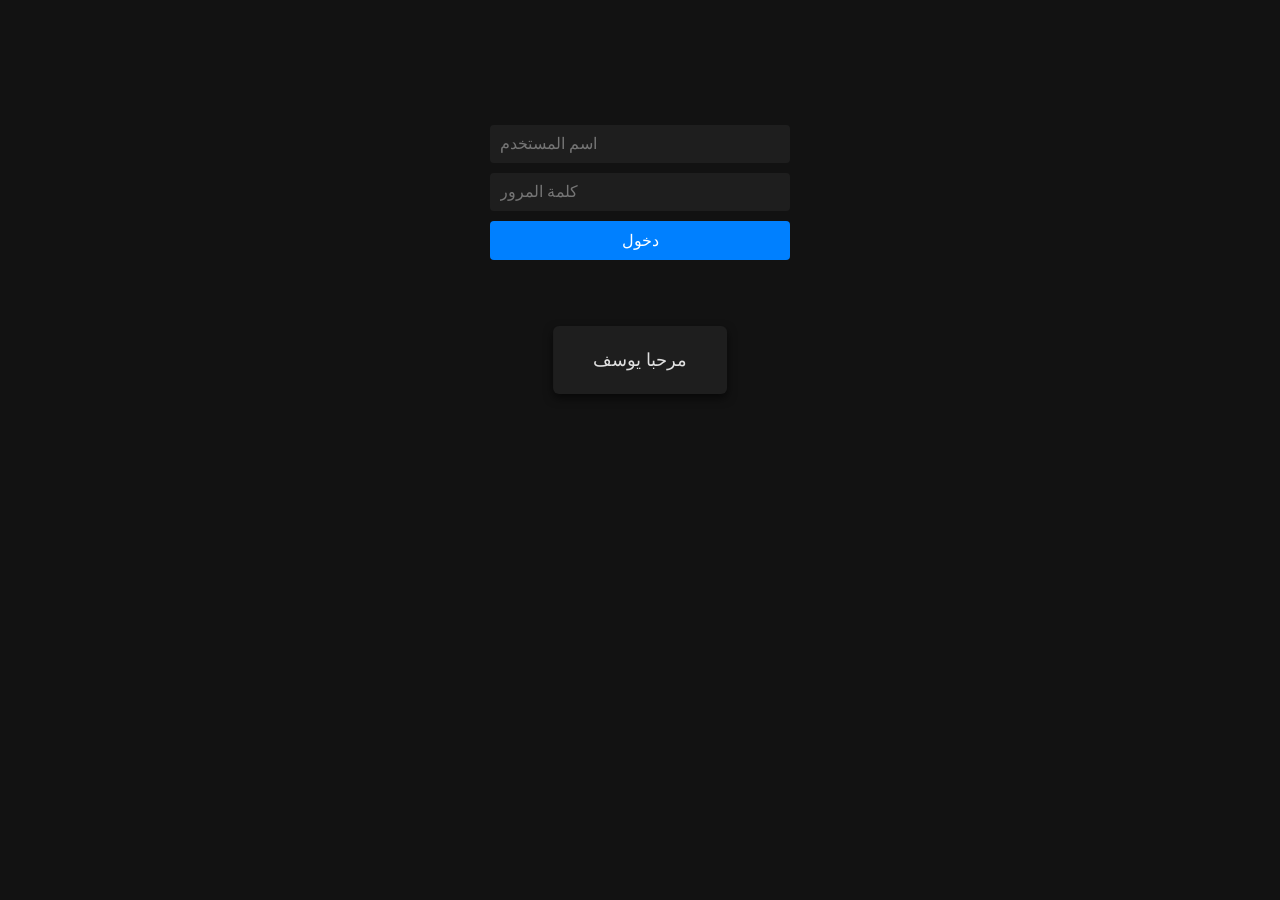
<file: accounts/index.html>
<!DOCTYPE html>
<html lang="ar">
<head>
    <meta charset="UTF-8">
    <title>حسابات يوسف</title>
    <link rel="stylesheet" href="../css/style.css">
</head>
<body>
    <header>
        <h1>حسابات يوسف</h1>
    </header>
    <nav>
        <a href="../index.html">الرئيسية</a>
    </nav>
    <main>
        <h2>أضف حساب جديد</h2>
        <form id="accForm">
            <input type="text" id="type" placeholder="نوع اللعبة" required>
            <input type="text" id="name" placeholder="اسم الحساب" required>
            <input type="email" id="email" placeholder="الإيميل" required>
            <input type="text" id="password" placeholder="كلمة السر" required>
            <button type="submit">إضافة</button>
        </form>
        <table>
            <thead>
                <tr><th>نوع اللعبة</th><th>اسم الحساب</th><th>الإيميل</th><th>كلمة السر</th><th>إجراءات</th></tr>
            </thead>
            <tbody id="accBody"></tbody>
        </table>
    </main>
    <footer>
        &copy; 2024 Yousif
    </footer>
    <script src="../js/auth.js"></script>
    <script>
        const form = document.getElementById('accForm');
        const tbody = document.getElementById('accBody');
        const accounts = JSON.parse(localStorage.getItem('accounts')) || [];

        let editIndex = -1;

        function render() {
            tbody.innerHTML = '';
            accounts.forEach((acc, i) => {
                const tr = document.createElement('tr');
                tr.innerHTML = `<td>${acc.type}</td><td>${acc.name}</td><td>${acc.email}</td><td>${acc.password}</td>`;
                const actions = document.createElement('td');
                actions.className = 'actions';
                const editBtn = document.createElement('button');
                editBtn.textContent = 'تعديل';
                editBtn.onclick = () => {
                    document.getElementById('type').value = acc.type;
                    document.getElementById('name').value = acc.name;
                    document.getElementById('email').value = acc.email;
                    document.getElementById('password').value = acc.password;
                    editIndex = i;
                    form.querySelector('button').textContent = 'حفظ';
                };
                const delBtn = document.createElement('button');
                delBtn.textContent = 'حذف';
                delBtn.onclick = () => {
                    accounts.splice(i,1);
                    localStorage.setItem('accounts', JSON.stringify(accounts));
                    render();
                };
                actions.appendChild(editBtn);
                actions.appendChild(delBtn);
                tr.appendChild(actions);
                tbody.appendChild(tr);
            });
        }

        form.addEventListener('submit', e => {
            e.preventDefault();
            const acc = {
                type: document.getElementById('type').value,
                name: document.getElementById('name').value,
                email: document.getElementById('email').value,
                password: document.getElementById('password').value,
                date: new Date().toISOString()
            };
            if(editIndex === -1){
                accounts.push(acc);
            } else {
                accounts[editIndex] = acc;
                editIndex = -1;
                form.querySelector('button').textContent = 'إضافة';
            }
            localStorage.setItem('accounts', JSON.stringify(accounts));
            render();
            form.reset();
        });

        render();
    </script>
</body>
</html>
</file>
<file: css/style.css>
:root {
    --bg-color: #121212;
    --primary-color: #1e1e1e;
    --text-color: #e0e0e0;
    --accent-color: #0080ff;
    --hover-bg: #2a2a2a;
}

body {
    font-family: 'Segoe UI', Tahoma, Geneva, Verdana, sans-serif;
    font-size: 1.1rem;
    background-color: var(--bg-color);
    color: var(--text-color);
    margin: 0;
    padding: 0;
    line-height: 1.6;
}

header {
    background: linear-gradient(90deg, var(--primary-color), #000);
    color: var(--text-color);
    padding: 20px;
    text-align: center;
    box-shadow: 0 2px 4px rgba(0,0,0,0.6);
}

h1 { font-size: 2.2rem; }
h2 { font-size: 1.6rem; }

nav {
    background-color: var(--primary-color);
    display: flex;
    flex-wrap: wrap;
    justify-content: center;
    gap: 10px;
    padding: 10px 0;
}

nav a {
    color: var(--text-color);
    text-decoration: none;
    padding: 10px 15px;
    font-size: 1.1rem;
    transition: background-color 0.3s, transform 0.3s;
    border-radius: 4px;
}

nav a:hover {
    background-color: var(--hover-bg);
    transform: translateY(-2px);
    color: var(--accent-color);
}

main {
    max-width: 1000px;
    margin: auto;
    padding: 20px;
}

main iframe, main img {
    max-width: 100%;
    border-radius: 6px;
    box-shadow: 0 2px 8px rgba(0,0,0,0.5);
}

img:hover { transform: scale(1.05); transition: transform 0.3s; }
iframe:hover { transform: scale(1.02); transition: transform 0.3s; }
form input, form button {
    padding: 10px;
    margin: 5px 0;
    border: none;
    border-radius: 4px;
    font-size: 1rem;
}

form input {
    background-color: var(--primary-color);
    color: var(--text-color);
}

form button {
    background-color: var(--accent-color);
    color: #fff;
    cursor: pointer;
    transition: background-color 0.3s, transform 0.3s;
}

form button:hover {
    background-color: #0095ff;
    transform: translateY(-2px);
}

table {
    width: 100%;
    border-collapse: collapse;
    margin-top: 10px;
}

th, td {
    padding: 8px;
    border: 1px solid var(--hover-bg);
    text-align: center;
    font-size: 1.1rem;
}

.actions button {
    margin: 0 4px;
    background-color: var(--accent-color);
    color: #fff;
    border: none;
    padding: 6px 12px;
    font-size: 1.1rem;
    border-radius: 4px;
    cursor: pointer;
    transition: background-color 0.3s, transform 0.3s;
}

.actions button:hover {
    background-color: #0095ff;
    transform: translateY(-2px);
}

ul {
    list-style: none;
    padding: 0;
}

li { margin: 5px 0; }

#favList li {
    display: flex;
    align-items: center;
    gap: 10px;
    font-size: 1.1rem;
}

#favList span {
    font-size: 1.4rem;
}

#favList img {
    width: 48px;
    height: 48px;
    transition: transform 0.3s;
}

#favList a:hover img {
    transform: scale(1.2);
}

footer {
    background-color: var(--primary-color);
    color: var(--text-color);
    text-align: center;
    padding: 10px;
    margin-top: 20px;
}

@media (max-width: 600px) {
    nav {
        flex-direction: column;
        align-items: center;
    }
}

.popup {
    position: fixed;
    top: 40%;
    left: 50%;
    transform: translate(-50%, -50%) scale(0);
    background-color: var(--primary-color);
    padding: 20px 40px;
    border-radius: 6px;
    color: var(--text-color);
    box-shadow: 0 4px 10px rgba(0,0,0,0.6);
    transition: transform 0.5s;
    z-index: 1000;
}

.popup.show {
    transform: translate(-50%, -50%) scale(1);
}

.login {
    display: flex;
    flex-direction: column;
    max-width: 300px;
    margin: 100px auto;
}

.app-grid {
    display: grid;
    grid-template-columns: repeat(auto-fit, minmax(150px, 1fr));
    gap: 15px;
    margin-top: 20px;
}

.app-item {
    background-color: var(--primary-color);
    padding: 10px;
    border-radius: 6px;
    text-align: center;
    box-shadow: 0 2px 4px rgba(0,0,0,0.5);
}

.app-item img {
    width: 64px;
    height: 64px;
    margin-bottom: 6px;
}

.app-item a {
    color: var(--text-color);
    text-decoration: none;
    font-size: 1.2rem;
}

.profile-img {
    display: block;
    margin: 20px auto;
    width: 200px;
    height: 200px;
    object-fit: cover;
    border-radius: 8px;
    box-shadow: 0 2px 8px rgba(0,0,0,0.6);
}

.desc {
    text-align: center;
    font-size: 1.3rem;
    margin-bottom: 20px;
}

.games-grid {
    display: grid;
    grid-template-columns: repeat(auto-fit, minmax(150px, 1fr));
    gap: 15px;
    text-align: center;
}

.games-grid img {
    width: 100%;
    border-radius: 6px;
    transition: transform 0.3s;
}

.games-grid img:hover {
    transform: scale(1.05);
}
</file>
